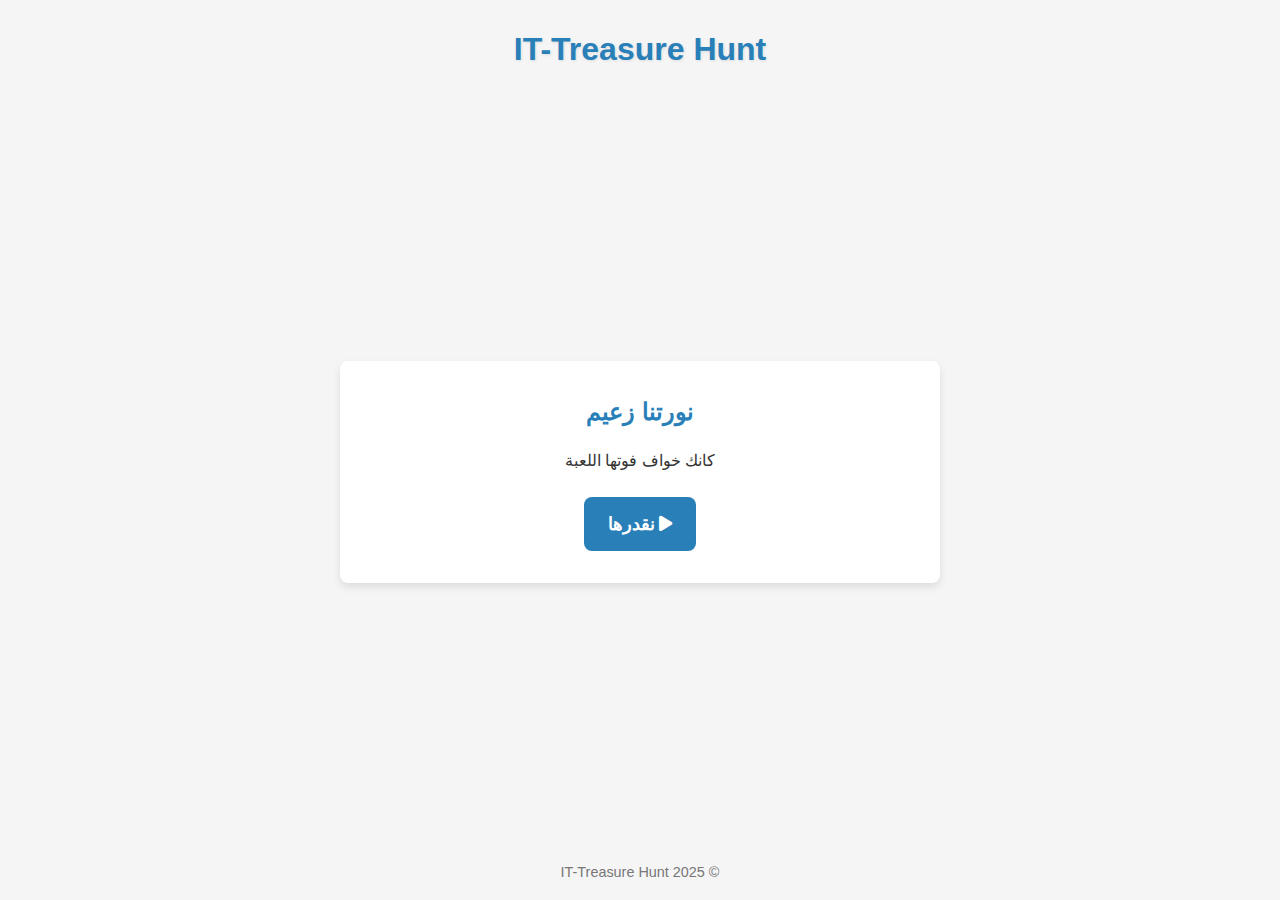
<file: index.html>
<!DOCTYPE html>
<html lang="ar" dir="rtl">
<head>
    <meta charset="UTF-8">
    <meta name="viewport" content="width=device-width, initial-scale=1.0, maximum-scale=1.0, user-scalable=no">
    <title>IT-Treasure Hunt Game</title>
    <link rel="stylesheet" href="css/styles.css">
    <link rel="stylesheet" href="https://cdnjs.cloudflare.com/ajax/libs/font-awesome/6.0.0-beta3/css/all.min.css">
    <meta name="theme-color" content="#2980b9">
</head>
<body>
    <div class="container">
        <header>
            <h1>IT-Treasure Hunt</h1>
        </header>
        <main class="home-content">
            <div class="card">
                <h2>نورتنا زعيم</h2>
                <p>كانك خواف فوتها اللعبة</p>
                
                <div class="buttons">
                    <a href="html/login.html" class="btn primary-btn">
                        <i class="fas fa-play"></i> نقدرها
                    </a>
                </div>
            </div>
        </main>
        <footer>
            <p>&copy; 2025 IT-Treasure Hunt</p>
        </footer>
    </div>
    <script src="js/app.js"></script>
</body>
</html>
</file>
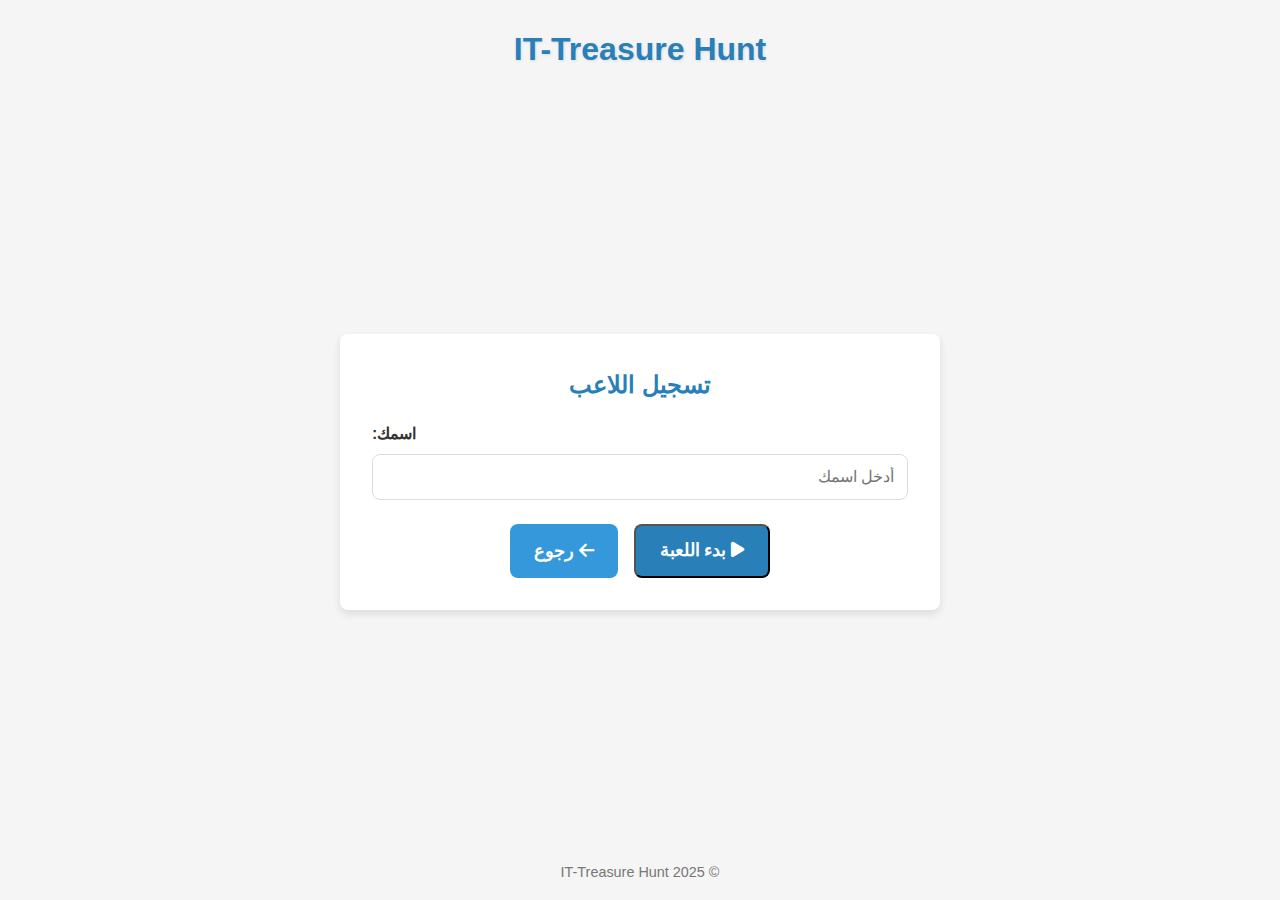
<file: html/challenge.html>
<!DOCTYPE html>
<html lang="ar" dir="rtl">
<head>
    <meta charset="UTF-8">
    <meta name="viewport" content="width=device-width, initial-scale=1.0, maximum-scale=1.0, user-scalable=no">
    <title>IT-Treasure Hunt</title>
    <link rel="stylesheet" href="../css/styles.css">
    <link rel="stylesheet" href="https://cdnjs.cloudflare.com/ajax/libs/font-awesome/6.0.0-beta3/css/all.min.css">
    <meta name="theme-color" content="#2980b9">
</head>
<body>
    <div class="container">
        <header>
            <h1>IT-Treasure Hunt</h1>
        </header>
        <main>
            <div class="card">
                <div id="playerInfo">
                    <p>اللاعب: <span id="playerNameDisplay">مجهول</span></p>
                    <button id="logoutButton" class="btn-small danger-btn">
                        <i class="fas fa-sign-out-alt"></i> تسجيل الخروج
                    </button>
                </div>
                
                <div class="progress-container">
                    <div class="progress-bar">
                        <div class="progress-fill" id="progressBar"></div>
                    </div>
                    <div class="progress-text">
                        تحدي <span id="currentChallenge">0</span> من <span id="totalChallenges">0</span>
                    </div>
                </div>
                
                <div class="challenge-container">
                    <h2 class="challenge-title" id="challengeTitle">عنوان التحدي</h2>
                    <div class="riddle-text" id="challengeText">
                        جاري تحميل التحدي...
                    </div>
                    
                    <form id="answerForm">
                        <div class="form-group">
                            <label for="playerAnswer">إجابتك:</label>
                            <input type="text" id="playerAnswer" name="playerAnswer" required>
                        </div>
                        
                        <div id="answerFeedback" class="answer-feedback"></div>
                        
                        <div class="hint-container">
                            <button type="button" id="hintButton" class="btn secondary-btn">
                                <i class="fas fa-lightbulb"></i> عرض التلميح
                            </button>
                            <div id="hintText" class="hint-text"></div>
                        </div>
                        
                        <div class="buttons">
                            <button type="submit" class="btn primary-btn">
                                <i class="fas fa-check"></i> إرسال الإجابة
                            </button>
                        </div>
                    </form>
                </div>
                
                <div id="teamSyncStatus" class="team-status" style="display: none;">
                    <!-- سيتم عرض حالة التزامن هنا -->
                </div>
                
                <div class="nav-buttons">
                    <a href="progress.html" class="btn secondary-btn">
                        <i class="fas fa-chart-bar"></i> عرض التقدم
                    </a>
                    <a href="../index.html" class="btn secondary-btn">
                        <i class="fas fa-home"></i> الرئيسية
                    </a>
                </div>
            </div>
        </main>
        <footer>
            <p>&copy; 2025 IT-Treasure Hunt</p>
        </footer>
    </div>
    <script src="../js/app.js"></script>
    <script src="../js/predefined-riddles.js"></script>
    <script src="../js/challenge.js"></script>
</body>
</html>
</file>
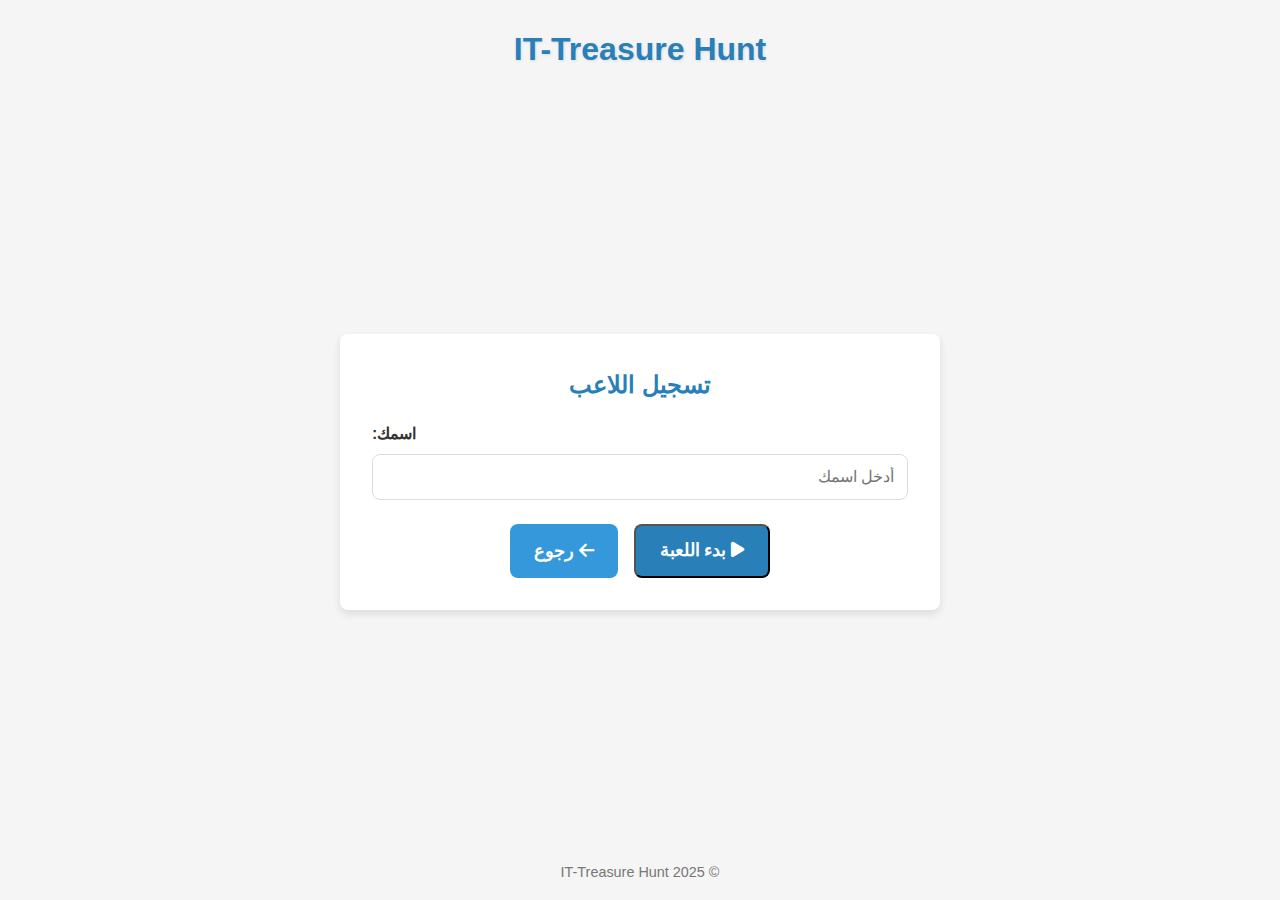
<file: html/login.html>
<!DOCTYPE html>
<html lang="ar" dir="rtl">
<head>
    <meta charset="UTF-8">
    <meta name="viewport" content="width=device-width, initial-scale=1.0, maximum-scale=1.0, user-scalable=no">
    <title>تسجيل الدخول - IT-Treasure Hunt</title>
    <link rel="stylesheet" href="../css/styles.css">
    <link rel="stylesheet" href="https://cdnjs.cloudflare.com/ajax/libs/font-awesome/6.0.0-beta3/css/all.min.css">
    <meta name="theme-color" content="#2980b9">
</head>
<body>
    <div class="container">
        <header>
            <h1>IT-Treasure Hunt</h1>
        </header>
        <main>
            <div class="card">
                <h2>تسجيل اللاعب</h2>
                
                <div id="loginMessage" class="message" style="display: none;"></div>
                
                <form id="loginForm">
                    <div class="form-group">
                        <label for="playerName">اسمك:</label>
                        <input type="text" id="playerName" name="playerName" placeholder="أدخل اسمك" required>
                    </div>
                    
                    <div class="buttons">
                        <button type="submit" class="btn primary-btn">
                            <i class="fas fa-play"></i> بدء اللعبة
                        </button>
                        <a href="../index.html" class="btn secondary-btn">
                            <i class="fas fa-arrow-left"></i> رجوع
                        </a>
                    </div>
                </form>
                
                <div id="existingPlayerCard" style="display: none; margin-top: 2rem;">
                    <h3>مرحباً بعودتك!</h3>
                    <p>لديك لعبة نشطة بالفعل. هل تريد الاستمرار؟</p>
                    
                    <div class="buttons">
                        <button id="continueGameBtn" class="btn primary-btn">
                            <i class="fas fa-play"></i> مواصلة اللعبة
                        </button>
                        <button id="newGameBtn" class="btn secondary-btn">
                            <i class="fas fa-redo"></i> بدء لعبة جديدة
                        </button>
                        <button id="logoutBtn" class="btn danger-btn">
                            <i class="fas fa-sign-out-alt"></i> تسجيل الخروج
                        </button>
                    </div>
                </div>
            </div>
        </main>
        <footer>
            <p>&copy; 2025 IT-Treasure Hunt</p>
        </footer>
    </div>
    
    <script src="../js/app.js"></script>
    <script src="../js/login.js"></script>
    <script src="../js/predefined-riddles.js"></script>
</body>
</html>
</file>
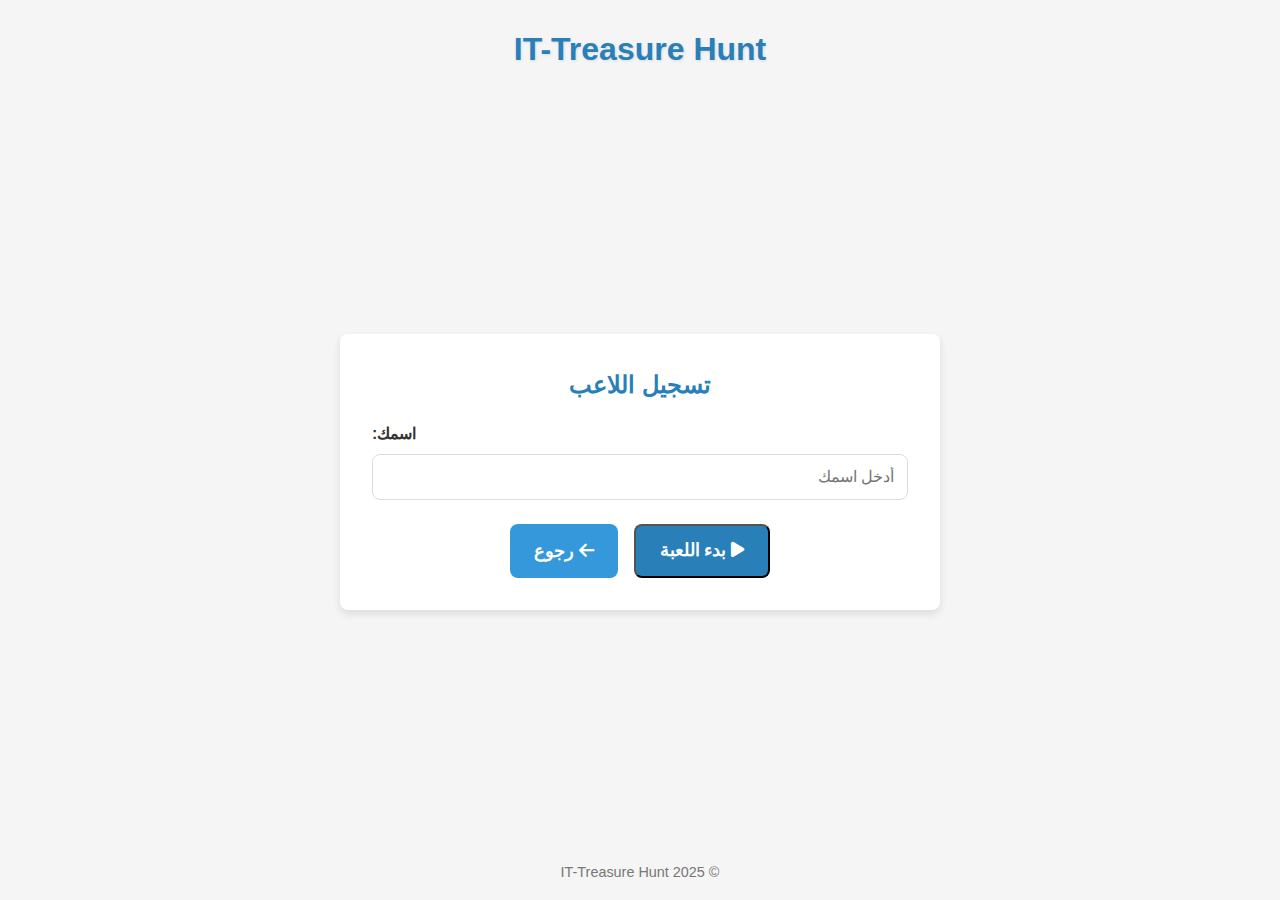
<file: html/progress.html>
<!DOCTYPE html>
<html lang="ar" dir="rtl">
<head>
    <meta charset="UTF-8">
    <meta name="viewport" content="width=device-width, initial-scale=1.0, maximum-scale=1.0, user-scalable=no">
    <title>التقدم - IT-Treasure Hunt</title>
    <link rel="stylesheet" href="../css/styles.css">
    <link rel="stylesheet" href="https://cdnjs.cloudflare.com/ajax/libs/font-awesome/6.0.0-beta3/css/all.min.css">
    <meta name="theme-color" content="#2980b9">
</head>
<body>
    <div class="container">
        <header>
            <h1>IT-Treasure Hunt</h1>
        </header>
        <main>
            <div class="card">
                <h2>تقدمك</h2>
                <div id="playerInfo">
                    <p>اللاعب: <span id="playerNameDisplay">مجهول</span></p>
                </div>
                
                <div class="progress-container">
                    <div class="progress-bar">
                        <div class="progress-fill" id="progressBar"></div>
                    </div>
                    <div class="progress-text">
                        تم إكمال <span id="completedChallenges">0</span> من <span id="totalChallenges">0</span> تحدي
                    </div>
                </div>
                
                <div id="challengeSummary">
                    <h3>ملخص التحديات</h3>
                    <div id="challengeList">
                        <!-- سيتم إضافة التحديات هنا ديناميكياً -->
                    </div>
                </div>
                
                <div class="nav-buttons">
                    <a href="challenge.html" class="btn primary-btn">
                        <i class="fas fa-play"></i> مواصلة اللعبة
                    </a>
                    <a href="../index.html" class="btn secondary-btn">
                        <i class="fas fa-home"></i> الرئيسية
                    </a>
                </div>
            </div>
        </main>
        <footer>
            <p>&copy; 2025 IT-Treasure Hunt</p>
        </footer>
    </div>
    <script src="../js/app.js"></script>
    <script src="../js/progress.js"></script>
</body>
</html>
</file>
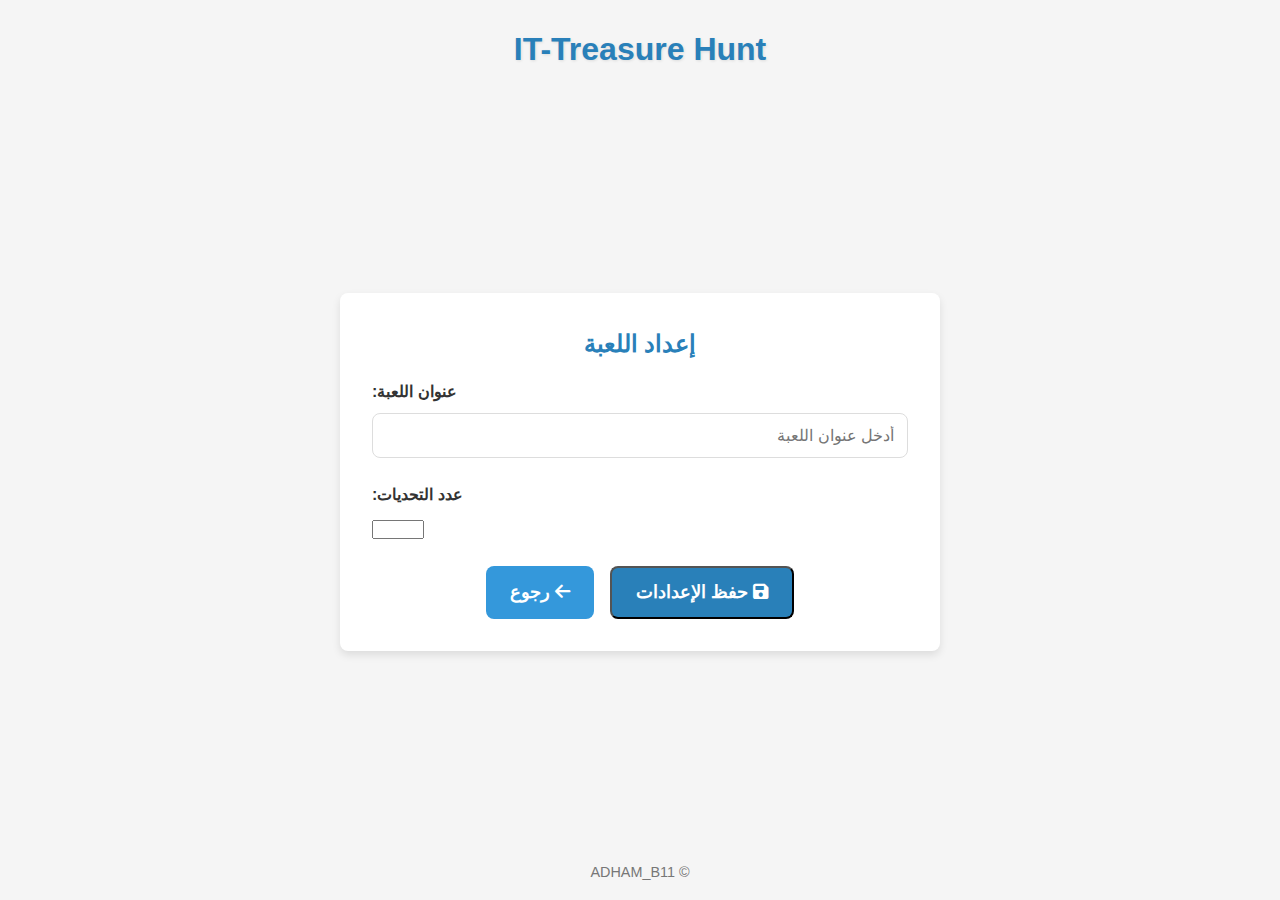
<file: html/setup.html>
<!DOCTYPE html>
<html lang="ar" dir="rtl">
<head>
    <meta charset="UTF-8">
    <meta name="viewport" content="width=device-width, initial-scale=1.0">
    <title>IT-Treasure Hunt - إعداد اللعبة</title>
    <link rel="stylesheet" href="../css/styles.css">
    <link rel="stylesheet" href="https://cdnjs.cloudflare.com/ajax/libs/font-awesome/6.0.0-beta3/css/all.min.css">
</head>
<body>
    <div class="container">
        <header>
            <h1>IT-Treasure Hunt</h1>
        </header>
        <main>
            <div class="card">
                <h2>إعداد اللعبة</h2>
                
                <div id="setupMessage" class="message" style="display: none;"></div>
                
                <form id="setupForm">
                    <div class="form-group">
                        <label for="gameTitle">عنوان اللعبة:</label>
                        <input type="text" id="gameTitle" name="gameTitle" placeholder="أدخل عنوان اللعبة" required>
                    </div>
                    
                    <div class="form-group">
                        <label for="numberOfChallenges">عدد التحديات:</label>
                        <input type="number" id="numberOfChallenges" name="numberOfChallenges" min="1" max="10" required>
                    </div>
                    
                    <div class="buttons">
                        <button type="submit" class="btn primary-btn">
                            <i class="fas fa-save"></i> حفظ الإعدادات
                        </button>
                        <a href="../index.html" class="btn secondary-btn">
                            <i class="fas fa-arrow-left"></i> رجوع
                        </a>
                    </div>
                </form>
            </div>
        </main>
        <footer>
            <p>&copy; ADHAM_B11</p>
        </footer>
    </div>
    <script src="../js/app.js"></script>
    <script src="../js/setup.js"></script>
</body>
</html>
</file>
<file: css/styles.css>
/* Global Styles */
:root {
    --primary-color: #2980b9;
    --secondary-color: #3498db;
    --danger-color: #e74c3c;
    --bg-color: #f5f5f5;
    --text-color: #333;
    --card-bg: #fff;
    --shadow: 0 4px 8px rgba(0, 0, 0, 0.1);
    --border-radius: 8px;
    --mobile-padding: 1rem;
    --mobile-font-size: 1rem;
}

* {
    margin: 0;
    padding: 0;
    box-sizing: border-box;
}

body {
    font-family: 'Segoe UI', Tahoma, Geneva, Verdana, sans-serif;
    background-color: var(--bg-color);
    color: var(--text-color);
    line-height: 1.6;
}

.container {
    max-width: 1200px;
    margin: 0 auto;
    padding: 0 15px;
    min-height: 100vh;
    display: flex;
    flex-direction: column;
}

header {
    text-align: center;
    padding: 2rem 0;
}

header h1 {
    color: var(--primary-color);
    font-size: 2.5rem;
    text-shadow: 1px 1px 3px rgba(0, 0, 0, 0.1);
}

main {
    flex: 1;
    display: flex;
    justify-content: center;
    align-items: center;
    padding: 1rem;
}

footer {
    text-align: center;
    padding: 1rem 0;
    margin-top: auto;
    font-size: 0.9rem;
    color: #777;
}

/* Card Styles */
.card {
    background-color: var(--card-bg);
    border-radius: var(--border-radius);
    box-shadow: var(--shadow);
    padding: 2rem;
    width: 100%;
    max-width: 600px;
    text-align: center;
}

.card h2 {
    margin-bottom: 1rem;
    color: var(--primary-color);
}

.card p {
    margin-bottom: 1.5rem;
}

/* Button Styles */
.buttons {
    display: flex;
    flex-direction: column;
    gap: 1rem;
}

@media (min-width: 500px) {
    .buttons {
        flex-direction: row;
        justify-content: center;
    }
}

.btn {
    display: inline-block;
    padding: 0.8rem 1.5rem;
    border-radius: var(--border-radius);
    text-decoration: none;
    font-weight: bold;
    cursor: pointer;
    transition: all 0.3s ease;
    text-align: center;
}

.btn-small {
    padding: 0.5rem 1rem;
    font-size: 0.9rem;
    border-radius: 4px;
}

.primary-btn {
    background-color: var(--primary-color);
    color: white;
}

.primary-btn:hover {
    background-color: #2f80b9;
    transform: translateY(-2px);
}

.secondary-btn {
    background-color: var(--secondary-color);
    color: white;
}

.secondary-btn:hover {
    background-color: #2980b9;
    transform: translateY(-2px);
}

.danger-btn {
    background-color: var(--danger-color);
    color: white;
    border: none;
    cursor: pointer;
}

.danger-btn:hover {
    background-color: #c0392b;
    transform: translateY(-2px);
}

.logout-btn {
    background-color: var(--danger-color);
    color: white;
    border: none;
    cursor: pointer;
    padding: 0.5rem 1rem;
    font-size: 0.9rem;
    border-radius: 4px;
}

.logout-btn:hover {
    background-color: #c0392b;
    transform: translateY(-2px);
}

/* Player Info Styles */
#playerInfo {
    display: flex;
    align-items: center;
    justify-content: space-between;
    margin-bottom: 1rem;
    padding-bottom: 0.5rem;
    border-bottom: 1px solid #eee;
}

/* Form Styles */
.form-group {
    margin-bottom: 1.5rem;
    text-align: left;
}

label {
    display: block;
    margin-bottom: 0.5rem;
    font-weight: bold;
}

input[type="text"],
input[type="password"],
textarea {
    width: 100%;
    padding: 0.8rem;
    border: 1px solid #ddd;
    border-radius: var(--border-radius);
    font-size: 1rem;
}

textarea {
    min-height: 100px;
    resize: vertical;
}

/* Challenge Page Styles */
.challenge-container {
    text-align: left;
}

.challenge-title {
    font-size: 1.5rem;
    margin-bottom: 1rem;
    color: var(--primary-color);
}

.riddle-text {
    background-color: rgba(255, 127, 80, 0.1);
    padding: 1rem;
    border-radius: var(--border-radius);
    margin-bottom: 1.5rem;
    border-left: 4px solid var(--primary-color);
}

.answer-feedback {
    margin: 1rem 0;
    padding: 0.5rem;
    border-radius: var(--border-radius);
}

.correct {
    background-color: rgba(46, 204, 113, 0.2);
    color: #27ae60;
}

.incorrect {
    background-color: rgba(231, 76, 60, 0.2);
    color: #c0392b;
}

/* Hint Styles */
.hint-container {
    margin: 1.5rem 0;
}

.hint-text {
    display: none;
    background-color: rgba(52, 152, 219, 0.1);
    padding: 1rem;
    border-radius: var(--border-radius);
    margin-top: 0.5rem;
    border-left: 4px solid var(--secondary-color);
}

/* Progress Bar */
.progress-container {
    margin: 1.5rem 0;
}

.progress-bar {
    height: 20px;
    background-color: #eee;
    border-radius: 10px;
    overflow: hidden;
}

.progress-fill {
    height: 100%;
    background-color: var(--primary-color);
    border-radius: 10px;
    width: 0%;
    transition: width 0.5s ease;
}

.progress-text {
    font-size: 0.9rem;
    margin-top: 0.5rem;
    color: #777;
}

/* Modal Styles */
.modal {
    position: fixed;
    top: 0;
    left: 0;
    width: 100%;
    height: 100%;
    background-color: rgba(0, 0, 0, 0.5);
    display: flex;
    justify-content: center;
    align-items: center;
    z-index: 1000;
}

.modal-content {
    background-color: white;
    padding: 2rem;
    border-radius: var(--border-radius);
    width: 90%;
    max-width: 500px;
    position: relative;
}

.modal .close {
    position: absolute;
    top: 1rem;
    right: 1rem;
    font-size: 1.5rem;
    cursor: pointer;
}

/* Logout confirmation modal */
.logout-modal {
    text-align: center;
}

.logout-modal h3 {
    margin-bottom: 1rem;
    color: var(--danger-color);
}

.logout-modal p {
    margin-bottom: 2rem;
}

.modal-buttons {
    display: flex;
    justify-content: center;
    gap: 1rem;
}

/* Message Styles */
.message {
    padding: 1rem;
    border-radius: var(--border-radius);
    margin-bottom: 1.5rem;
    text-align: center;
}

.message.info {
    background-color: rgba(52, 152, 219, 0.2);
    color: #2980b9;
    border-left: 4px solid #3498db;
}

.message.success {
    background-color: rgba(46, 204, 113, 0.2);
    color: #27ae60;
    border-left: 4px solid #2ecc71;
}

.message.error {
    background-color: rgba(231, 76, 60, 0.2);
    color: #c0392b;
    border-left: 4px solid #e74c3c;
}

/* Setup Page Styles */
.challenge-list {
    margin: 1.5rem 0;
    text-align: left;
}

.challenge-item {
    background-color: #f9f9f9;
    padding: 1rem;
    margin-bottom: 1rem;
    border-radius: var(--border-radius);
    border-left: 3px solid var(--secondary-color);
}

.challenge-actions {
    display: flex;
    justify-content: flex-end;
    gap: 0.5rem;
    margin-top: 0.5rem;
}

.action-btn {
    padding: 0.3rem 0.6rem;
    font-size: 0.8rem;
    background-color: #ddd;
    color: #333;
    border: none;
    border-radius: 4px;
    cursor: pointer;
}

.action-btn:hover {
    background-color: #ccc;
}

.action-btn.edit {
    background-color: #f39c12;
    color: white;
}

.action-btn.delete {
    background-color: #e74c3c;
    color: white;
}

/* Navigation */
.nav-buttons {
    display: flex;
    justify-content: space-between;
    margin-top: 1.5rem;
}

/* QR Code */
.qr-container {
    margin-top: 1.5rem;
    text-align: center;
}

.qr-image {
    max-width: 200px;
    margin: 0 auto;
}

/* Responsive Design */
@media (max-width: 768px) {
    .container {
        padding: 0 1rem;
    }

    header {
        padding: 1rem 0;
    }

    header h1 {
        font-size: 1.5rem;
    }

    .card {
        padding: 1.5rem;
    }

    .card h2 {
        font-size: 1.2rem;
    }

    .btn {
        font-size: 1rem;
    }

    .buttons {
        flex-direction: column;
        gap: 0.5rem;
    }
}

@media (min-width: 768px) {
    .container {
        padding: 0 20px;
    }

    header {
        padding: 1.5rem 0;
    }

    header h1 {
        font-size: 2rem;
    }

    .card {
        padding: 2rem;
    }

    .card h2 {
        font-size: 1.5rem;
    }

    .btn {
        font-size: 1.1rem;
    }

    .buttons {
        flex-direction: row;
        justify-content: center;
        gap: 1rem;
    }
}
</file>
